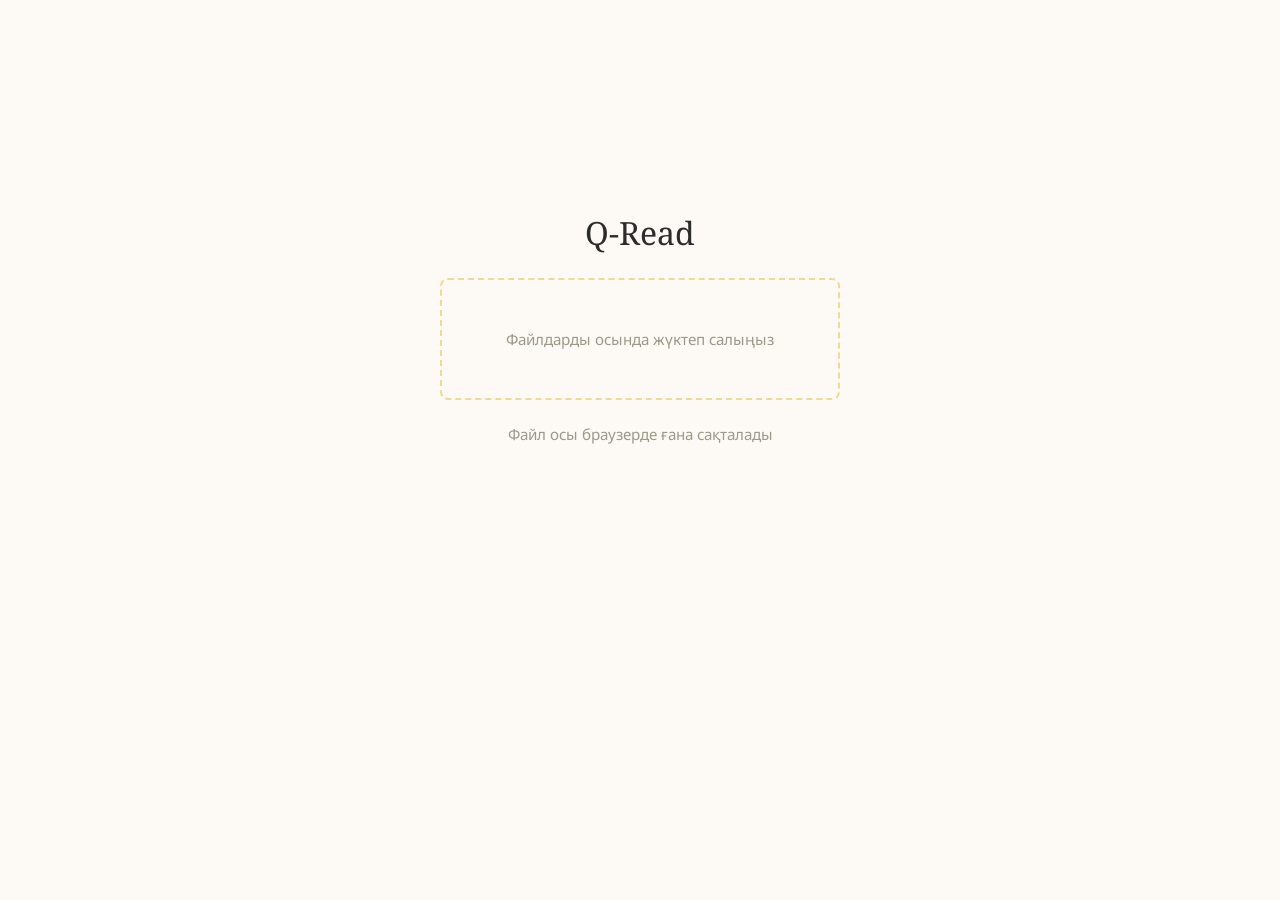
<file: index.html>
<!DOCTYPE html>
<html lang="kk">
<head>
  <meta charset="UTF-8">
  <meta name="viewport" content="width=device-width, initial-scale=1.0">
  <title>Q-Read</title>
  <link rel="preconnect" href="https://fonts.googleapis.com">
  <link rel="preconnect" href="https://fonts.gstatic.com" crossorigin>
  <link href="https://fonts.googleapis.com/css2?family=Noto+Sans:wght@400;500&family=Noto+Serif:wght@400;500&display=swap" rel="stylesheet">
  <link rel="stylesheet" href="style.css">
  <script src="pdf.min.js"></script>
</head>
<body>

  <!-- Upload screen (first time) -->
  <section id="upload-screen" class="upload-screen" style="display:none;">
    <h1>Q-Read</h1>
    <div class="drop-zone" id="drop-zone">
      <span class="drop-zone-text">Файлдарды осында жүктеп салыңыз</span>
      <input type="file" accept=".pdf" id="file-input-initial">
    </div>
    <p class="upload-hint">Файл осы браузерде ғана сақталады</p>
  </section>

  <!-- Loading screen -->
  <section id="loading-screen" class="loading" style="display:none;">
    <p id="loading-text">Жүктелуде...</p>
    <div class="progress-bar" style="max-width:300px;">
      <div class="progress-bar-fill" id="loading-progress" style="width:0%;"></div>
    </div>
  </section>

  <!-- Library view -->
  <section id="library-view" style="display:none;">
    <div class="header">
      <div class="header-left">Кітапхана</div>
      <div class="header-right">
        <a href="words.html" class="phrase-count-badge" id="lib-phrase-count"></a>
        <button class="btn-ghost" id="export-btn">Сөздікті экспорттау</button>
        <label class="btn-ghost" style="cursor:pointer;">Сөздікті жүктеу<input type="file" accept=".json" id="import-input" style="display:none;"></label>
      </div>
    </div>
    <ul class="book-list" id="book-list"></ul>
    <button class="add-book-btn" id="add-book-btn">+ Жаңа кітап қосу</button>
  </section>

  <!-- Reading view -->
  <section id="reading-view" style="display:none;">
    <div class="reading-header">
      <button class="back-link" id="back-to-library">← Кітапхана</button>
      <span class="reading-page-range" id="reading-page-range"></span>
      <a href="words.html" class="phrase-count-badge" id="reading-phrase-count"></a>
    </div>
    <div class="reading-book-title" id="reading-book-title"></div>
    <div class="progress-bar reading-progress-bar">
      <div class="progress-bar-fill" id="reading-progress-fill" style="width:0%;"></div>
    </div>
    <div class="reading-progress-info" id="reading-progress-info"></div>

    <div id="completion-screen" class="completion" style="display:none;">
      <h2>Осы кітапты оқып бітірдіңіз!</h2>
      <p>Құттықтаймыз!</p>
      <button class="back-link" id="completion-back">← Кітапханаға қайту</button>
    </div>

    <div class="pages-container" id="pages-container"></div>

    <div class="day-nav" id="day-nav">
      <button id="prev-day">← Алдыңғы күн</button>
      <span id="day-label"></span>
      <button id="next-day">Келесі күн →</button>
    </div>
  </section>

  <!-- Upload modal -->
  <div class="modal-overlay" id="upload-modal" style="display:none;">
    <div class="modal">
      <h2>Жаңа кітап</h2>
      <div class="drop-zone" id="modal-drop-zone">
        <span class="drop-zone-text">PDF файлды таңдаңыз</span>
        <input type="file" accept=".pdf" id="file-input-modal">
      </div>
      <div id="modal-fields" style="display:none; margin-top:1.25rem;">
        <div class="modal-field">
          <label>Кітап атауы</label>
          <input type="text" id="modal-title">
        </div>
        <div class="modal-field">
          <label>Күніне оқылатын бет саны</label>
          <input type="number" id="modal-pages-per-day" value="5" min="1" max="50">
        </div>
      </div>
      <div class="modal-actions">
        <button class="modal-cancel" id="modal-cancel">Болдырмау</button>
        <button class="btn" id="modal-save" style="display:none;">Жүктеу</button>
      </div>
    </div>
  </div>

  <!-- Toast -->
  <div class="toast" id="toast"></div>

  <script src="db.js"></script>
  <script src="app.js"></script>
</body>
</html>
</file>
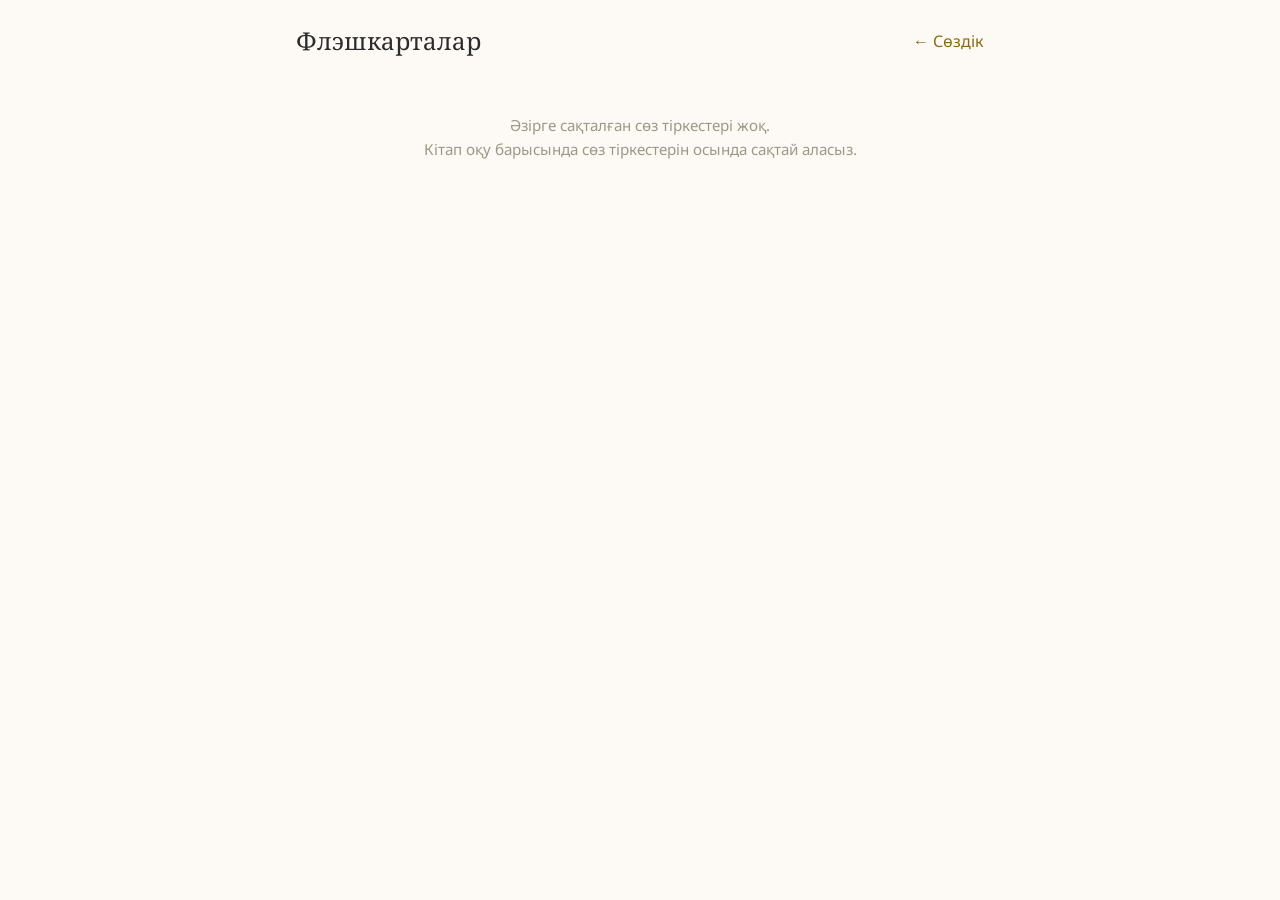
<file: flashcards.html>
<!DOCTYPE html>
<html lang="kk">
<head>
  <meta charset="UTF-8">
  <meta name="viewport" content="width=device-width, initial-scale=1.0">
  <title>Флэшкарталар — Q-Read</title>
  <link rel="preconnect" href="https://fonts.googleapis.com">
  <link rel="preconnect" href="https://fonts.gstatic.com" crossorigin>
  <link href="https://fonts.googleapis.com/css2?family=Noto+Sans:wght@400;500&family=Noto+Serif:wght@400;500&display=swap" rel="stylesheet">
  <link rel="stylesheet" href="style.css">
</head>
<body>

  <div class="words-header">
    <h1>Флэшкарталар</h1>
    <a href="words.html">← Сөздік</a>
  </div>

  <div class="words-filter" id="phrases-filter" style="display:none;">
    <select id="book-filter">
      <option value="">Барлығы</option>
    </select>
  </div>

  <div id="flashcard-area">
    <div class="empty-state" id="empty-state" style="display:none;">
      Әзірге сақталған сөз тіркестері жоқ.<br>
      Кітап оқу барысында сөз тіркестерін осында сақтай аласыз.
    </div>

    <div id="flashcard-deck" style="display:none;">
      <div class="flashcard" id="flashcard">
        <div class="flashcard-inner" id="flashcard-inner">
          <div class="flashcard-front">
            <span class="flashcard-phrase" id="flashcard-phrase"></span>
            <span class="flashcard-tap-hint">Түсіндірмесі</span>
          </div>
          <div class="flashcard-back">
            <span class="flashcard-note" id="flashcard-note"></span>
            <span class="flashcard-meta" id="flashcard-meta"></span>
          </div>
        </div>
      </div>

      <div class="flashcard-nav">
        <button id="fc-prev">←</button>
        <span id="fc-counter" class="fc-counter"></span>
        <button id="fc-next">→</button>
      </div>

      <div class="fc-shuffle-row">
        <button class="btn-ghost" id="fc-shuffle">Араластыру</button>
      </div>
    </div>
  </div>

  <script src="db.js"></script>
  <script src="flashcards.js"></script>
</body>
</html>
</file>
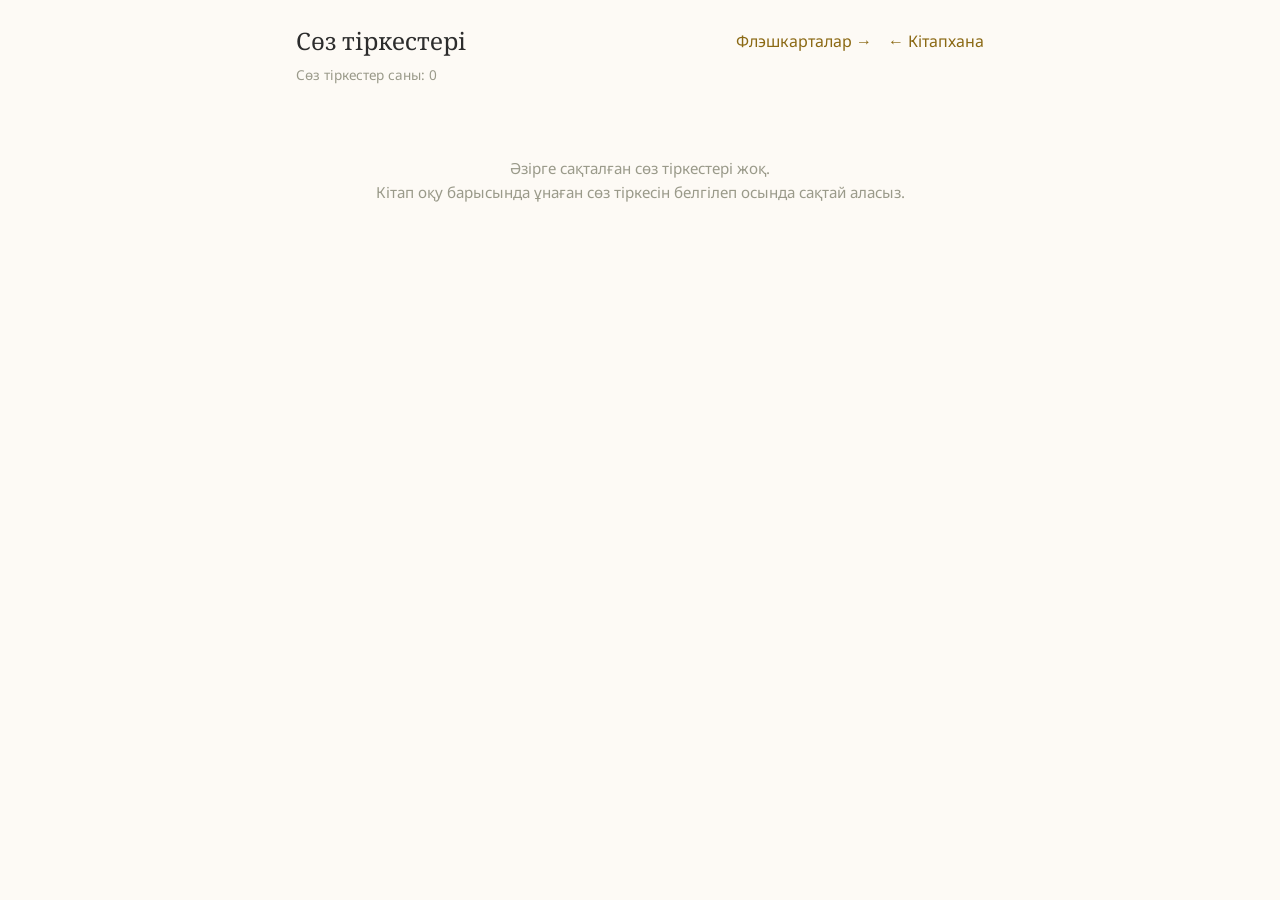
<file: words.html>
<!DOCTYPE html>
<html lang="kk">
<head>
  <meta charset="UTF-8">
  <meta name="viewport" content="width=device-width, initial-scale=1.0">
  <title>Сөздік — Q-Read</title>
  <link rel="preconnect" href="https://fonts.googleapis.com">
  <link rel="preconnect" href="https://fonts.gstatic.com" crossorigin>
  <link href="https://fonts.googleapis.com/css2?family=Noto+Sans:wght@400;500&family=Noto+Serif:wght@400;500&display=swap" rel="stylesheet">
  <link rel="stylesheet" href="style.css">
</head>
<body>

  <div class="words-header">
    <h1>Сөз тіркестері</h1>
    <div class="words-header-links">
      <a href="flashcards.html">Флэшкарталар →</a>
      <a href="index.html">← Кітапхана</a>
    </div>
  </div>

  <div class="words-count" id="phrases-count"></div>

  <div class="words-filter" id="phrases-filter" style="display:none;">
    <select id="book-filter">
      <option value="">Барлығы</option>
    </select>
  </div>

  <div id="phrases-list"></div>

  <div class="empty-state" id="empty-phrases" style="display:none;">
    Әзірге сақталған сөз тіркестері жоқ.<br>
    Кітап оқу барысында ұнаған сөз тіркесін белгілеп осында сақтай аласыз.
  </div>

  <script src="db.js"></script>
  <script src="words.js"></script>
</body>
</html>
</file>
<file: style.css>
:root {
  --bg: #FDFAF5;
  --text: #2C2C2C;
  --muted: #9A9A8A;
  --accent: #F5D98B;
  --progress: #D4A843;
  --link: #8B6914;
  --font-reading: 'Noto Serif', serif;
  --font-ui: 'Noto Sans', sans-serif;
  --max-width: 720px;
}

*, *::before, *::after {
  box-sizing: border-box;
  margin: 0;
  padding: 0;
}

body {
  background: var(--bg);
  color: var(--text);
  font-family: var(--font-ui);
  max-width: var(--max-width);
  margin: 0 auto;
  padding: 1.5rem 1rem;
  min-height: 100vh;
}

a {
  color: var(--link);
  text-decoration: none;
}

a:hover {
  text-decoration: underline;
}

/* Header */
.header {
  display: flex;
  justify-content: space-between;
  align-items: center;
  margin-bottom: 2rem;
}

.header-left {
  font-size: 0.9rem;
  color: var(--muted);
}

.header-right {
  font-size: 0.9rem;
}

.phrase-count-badge {
  color: var(--link);
  font-size: 0.85rem;
}

/* Progress bar */
.progress-bar {
  width: 100%;
  height: 6px;
  background: var(--accent);
  border-radius: 3px;
  overflow: hidden;
}

.progress-bar-fill {
  height: 100%;
  background: var(--progress);
  border-radius: 3px;
  transition: width 0.3s ease;
}

.progress-info {
  font-size: 0.75rem;
  color: var(--muted);
  margin-top: 0.3rem;
}

/* Upload screen */
.upload-screen {
  display: flex;
  flex-direction: column;
  align-items: center;
  justify-content: center;
  min-height: 70vh;
  text-align: center;
}

.upload-screen h1 {
  font-family: var(--font-reading);
  font-size: 2rem;
  font-weight: 400;
  margin-bottom: 1.5rem;
  color: var(--text);
}

.upload-screen p {
  color: var(--muted);
  margin-bottom: 1.5rem;
  font-size: 0.95rem;
}

.drop-zone {
  width: 100%;
  max-width: 400px;
  padding: 3rem 2rem;
  border: 2px dashed var(--accent);
  border-radius: 8px;
  cursor: pointer;
  transition: border-color 0.2s;
  position: relative;
}

.drop-zone:hover,
.drop-zone.dragover {
  border-color: var(--progress);
}

.drop-zone input[type="file"] {
  position: absolute;
  inset: 0;
  opacity: 0;
  cursor: pointer;
}

.drop-zone-text {
  color: var(--muted);
  font-size: 0.95rem;
}

.upload-hint {
  font-size: 0.75rem;
  color: var(--muted);
  margin-top: 1.5rem;
}

/* Loading indicator */
.loading {
  display: flex;
  flex-direction: column;
  align-items: center;
  justify-content: center;
  min-height: 40vh;
  text-align: center;
}

.loading p {
  color: var(--muted);
  font-size: 0.95rem;
  margin-bottom: 1rem;
}

.loading .progress-bar {
  max-width: 300px;
}

/* Library view */
.book-list {
  list-style: none;
}

.book-item {
  padding: 1.25rem 0;
  border-bottom: 1px solid var(--accent);
}

.book-item:last-child {
  border-bottom: none;
}

.book-item-header {
  display: flex;
  justify-content: space-between;
  align-items: flex-start;
  margin-bottom: 0.5rem;
}

.book-title {
  font-family: var(--font-reading);
  font-size: 1.15rem;
  font-weight: 400;
}

.book-actions {
  display: flex;
  gap: 0.75rem;
  align-items: center;
}

.btn {
  font-family: var(--font-ui);
  font-size: 0.85rem;
  padding: 0.35rem 0.9rem;
  border: none;
  border-radius: 4px;
  cursor: pointer;
  background: var(--progress);
  color: white;
  transition: opacity 0.2s;
}

.btn:hover {
  opacity: 0.85;
}

.btn-ghost {
  background: none;
  border: none;
  color: var(--muted);
  padding: 0.35rem 0.5rem;
  font-size: 0.8rem;
  font-family: var(--font-ui);
  cursor: pointer;
}

.btn-ghost:hover {
  color: var(--text);
}

.book-progress {
  margin-bottom: 0.35rem;
}

.book-status {
  font-size: 0.8rem;
  color: var(--muted);
}

.book-status-finished {
  color: var(--progress);
  font-weight: 500;
}

.add-book-btn {
  display: inline-block;
  margin-top: 1.5rem;
  font-size: 0.9rem;
  color: var(--link);
  cursor: pointer;
  background: none;
  border: none;
  font-family: var(--font-ui);
  padding: 0;
}

.add-book-btn:hover {
  text-decoration: underline;
}

/* Reading view */
.reading-header {
  display: flex;
  justify-content: space-between;
  align-items: center;
  margin-bottom: 0.75rem;
}

.reading-page-range {
  font-size: 0.9rem;
  color: var(--muted);
}

.reading-book-title {
  font-family: var(--font-reading);
  font-size: 1.1rem;
  font-weight: 400;
  margin-bottom: 1rem;
  color: var(--muted);
}

.reading-progress-bar {
  margin-bottom: 0.3rem;
}

.reading-progress-info {
  font-size: 0.75rem;
  color: var(--muted);
  margin-bottom: 2rem;
}

.back-link {
  font-size: 0.85rem;
  color: var(--link);
  cursor: pointer;
  background: none;
  border: none;
  font-family: var(--font-ui);
  padding: 0;
}

.back-link:hover {
  text-decoration: underline;
}

/* Pages container */
.pages-container {
  font-family: var(--font-reading);
  font-size: 1.1rem;
  line-height: 1.9;
  margin-bottom: 2rem;
}

.page-break {
  margin: 2.5rem 0;
  border: none;
  border-top: 1px solid var(--accent);
  opacity: 0.5;
}

.page-label {
  font-family: var(--font-ui);
  font-size: 0.7rem;
  color: var(--muted);
  margin-bottom: 1rem;
  display: block;
}

.paragraph {
  margin-bottom: 1.2rem;
}

/* Text selection styling */
.pages-container ::selection {
  background: var(--accent);
}

/* Save phrase popup */
.save-popup {
  position: absolute;
  display: flex;
  align-items: center;
  gap: 0.4rem;
  background: var(--bg);
  border: 1px solid var(--accent);
  border-radius: 6px;
  padding: 0.4rem 0.5rem;
  z-index: 10;
  box-shadow: 0 2px 8px rgba(0,0,0,0.1);
}

.save-popup-note {
  font-family: var(--font-ui);
  font-size: 0.8rem;
  border: 1px solid var(--accent);
  border-radius: 4px;
  padding: 0.25rem 0.5rem;
  background: white;
  color: var(--text);
  outline: none;
  width: 160px;
}

.save-popup-note:focus {
  border-color: var(--progress);
}

.save-popup-btn {
  background: var(--progress);
  color: white;
  border: none;
  border-radius: 4px;
  padding: 0.3rem 0.65rem;
  font-family: var(--font-ui);
  font-size: 0.8rem;
  cursor: pointer;
  white-space: nowrap;
  transition: opacity 0.15s;
  flex-shrink: 0;
}

.save-popup-btn:hover {
  opacity: 0.85;
}

/* Saved phrase highlight */
.saved-phrase {
  background: var(--accent);
  border-radius: 2px;
}

/* Navigation */
.day-nav {
  display: flex;
  justify-content: space-between;
  align-items: center;
  padding: 1.5rem 0;
  font-size: 0.85rem;
}

.day-nav button {
  background: none;
  border: none;
  color: var(--link);
  font-family: var(--font-ui);
  font-size: 0.85rem;
  cursor: pointer;
  padding: 0.3rem 0;
}

.day-nav button:hover {
  text-decoration: underline;
}

.day-nav button:disabled {
  color: var(--muted);
  cursor: default;
  text-decoration: none;
}

/* Completion screen */
.completion {
  display: flex;
  flex-direction: column;
  align-items: center;
  justify-content: center;
  min-height: 50vh;
  text-align: center;
}

.completion h2 {
  font-family: var(--font-reading);
  font-size: 1.5rem;
  font-weight: 400;
  margin-bottom: 1rem;
}

.completion p {
  color: var(--muted);
  font-size: 0.95rem;
  margin-bottom: 2rem;
}

/* Toast */
.toast {
  position: fixed;
  bottom: 2rem;
  left: 50%;
  transform: translateX(-50%);
  background: var(--progress);
  color: white;
  padding: 0.5rem 1.2rem;
  border-radius: 4px;
  font-size: 0.85rem;
  opacity: 0;
  transition: opacity 0.3s;
  pointer-events: none;
  z-index: 100;
}

.toast.visible {
  opacity: 1;
}

/* Upload modal overlay */
.modal-overlay {
  position: fixed;
  inset: 0;
  background: rgba(44, 44, 44, 0.3);
  display: flex;
  align-items: center;
  justify-content: center;
  z-index: 50;
}

.modal {
  background: var(--bg);
  padding: 2rem;
  border-radius: 8px;
  width: 90%;
  max-width: 420px;
}

.modal h2 {
  font-family: var(--font-reading);
  font-size: 1.2rem;
  font-weight: 400;
  margin-bottom: 1.5rem;
}

.modal-field {
  margin-bottom: 1rem;
}

.modal-field label {
  display: block;
  font-size: 0.8rem;
  color: var(--muted);
  margin-bottom: 0.3rem;
}

.modal-field input {
  width: 100%;
  padding: 0.5rem;
  font-family: var(--font-ui);
  font-size: 0.9rem;
  border: 1px solid var(--accent);
  border-radius: 4px;
  background: white;
  color: var(--text);
  outline: none;
}

.modal-field input:focus {
  border-color: var(--progress);
}

.modal-field input[type="number"] {
  width: 80px;
}

.modal-actions {
  display: flex;
  gap: 0.75rem;
  justify-content: flex-end;
  margin-top: 1.5rem;
}

.modal-cancel {
  background: none;
  border: none;
  color: var(--muted);
  font-family: var(--font-ui);
  font-size: 0.85rem;
  cursor: pointer;
  padding: 0.35rem 0.5rem;
}

/* Words page */
.words-header {
  display: flex;
  justify-content: space-between;
  align-items: center;
  margin-bottom: 0.5rem;
}

.words-header h1 {
  font-family: var(--font-reading);
  font-size: 1.5rem;
  font-weight: 400;
}

.words-count {
  font-size: 0.85rem;
  color: var(--muted);
  margin-bottom: 1.5rem;
}

.words-filter {
  margin-bottom: 1.5rem;
}

.words-filter select {
  font-family: var(--font-ui);
  font-size: 0.85rem;
  padding: 0.35rem 0.5rem;
  border: 1px solid var(--accent);
  border-radius: 4px;
  background: white;
  color: var(--text);
  outline: none;
}

.phrase-entry {
  padding: 1rem 0;
  border-bottom: 1px solid var(--accent);
}

.phrase-entry:last-child {
  border-bottom: none;
}

.phrase-entry-header {
  display: flex;
  justify-content: space-between;
  align-items: flex-start;
}

.phrase-entry-text {
  font-family: var(--font-reading);
  font-size: 1rem;
  color: var(--progress);
  line-height: 1.5;
}

.phrase-entry-actions {
  display: flex;
  gap: 0.5rem;
  flex-shrink: 0;
}

.phrase-entry-delete,
.phrase-entry-edit {
  background: none;
  border: none;
  color: var(--muted);
  font-size: 0.8rem;
  cursor: pointer;
  padding: 0;
  font-family: var(--font-ui);
}

.phrase-entry-delete:hover,
.phrase-entry-edit:hover {
  color: var(--text);
}

.phrase-entry-note {
  font-size: 0.85rem;
  color: var(--text);
  margin-top: 0.3rem;
  font-style: italic;
}

.phrase-entry-meta {
  font-size: 0.75rem;
  color: var(--muted);
  margin-top: 0.3rem;
}

/* Inline edit form */
.phrase-edit-form {
  display: flex;
  flex-direction: column;
  gap: 0.4rem;
}

.phrase-edit-label {
  font-size: 0.75rem;
  color: var(--muted);
}

.phrase-edit-text,
.phrase-edit-note {
  font-family: var(--font-ui);
  font-size: 0.9rem;
  border: 1px solid var(--accent);
  border-radius: 4px;
  padding: 0.4rem 0.5rem;
  background: white;
  color: var(--text);
  outline: none;
  width: 100%;
}

.phrase-edit-text:focus,
.phrase-edit-note:focus {
  border-color: var(--progress);
}

.phrase-edit-actions {
  display: flex;
  gap: 0.5rem;
  margin-top: 0.25rem;
}

.empty-state {
  text-align: center;
  padding: 3rem 1rem;
  color: var(--muted);
  font-size: 0.95rem;
  line-height: 1.6;
}

/* Words header links */
.words-header-links {
  display: flex;
  gap: 1rem;
  align-items: center;
}

/* ── Flashcard styles ── */
.flashcard {
  perspective: 1000px;
  cursor: pointer;
  margin: 2rem 0 1.5rem;
  user-select: none;
}

.flashcard-inner {
  position: relative;
  width: 100%;
  min-height: 220px;
  transition: transform 0.45s ease;
  transform-style: preserve-3d;
}

.flashcard-inner.flipped {
  transform: rotateY(180deg);
}

.flashcard-front,
.flashcard-back {
  position: absolute;
  inset: 0;
  backface-visibility: hidden;
  -webkit-backface-visibility: hidden;
  border: 1px solid var(--accent);
  border-radius: 10px;
  padding: 2.5rem 2rem;
  display: flex;
  flex-direction: column;
  align-items: center;
  justify-content: center;
  text-align: center;
  background: var(--bg);
  min-height: 220px;
}

.flashcard-back {
  transform: rotateY(180deg);
}

.flashcard-phrase {
  font-family: var(--font-reading);
  font-size: 1.4rem;
  color: var(--text);
  line-height: 1.5;
}

.flashcard-tap-hint {
  font-size: 0.75rem;
  color: var(--muted);
  margin-top: 1.5rem;
}

.flashcard-note {
  font-family: var(--font-reading);
  font-size: 1.1rem;
  color: var(--text);
  line-height: 1.6;
}

.flashcard-meta {
  font-size: 0.75rem;
  color: var(--muted);
  margin-top: 1rem;
}

.flashcard-nav {
  display: flex;
  justify-content: space-between;
  align-items: center;
  padding: 0.5rem 0;
}

.flashcard-nav button {
  background: none;
  border: none;
  color: var(--link);
  font-size: 1.2rem;
  cursor: pointer;
  padding: 0.4rem 0.6rem;
  font-family: var(--font-ui);
}

.flashcard-nav button:disabled {
  color: var(--muted);
  cursor: default;
}

.fc-counter {
  font-size: 0.85rem;
  color: var(--muted);
}

.fc-shuffle-row {
  text-align: center;
  margin-top: 0.75rem;
}
</file>
